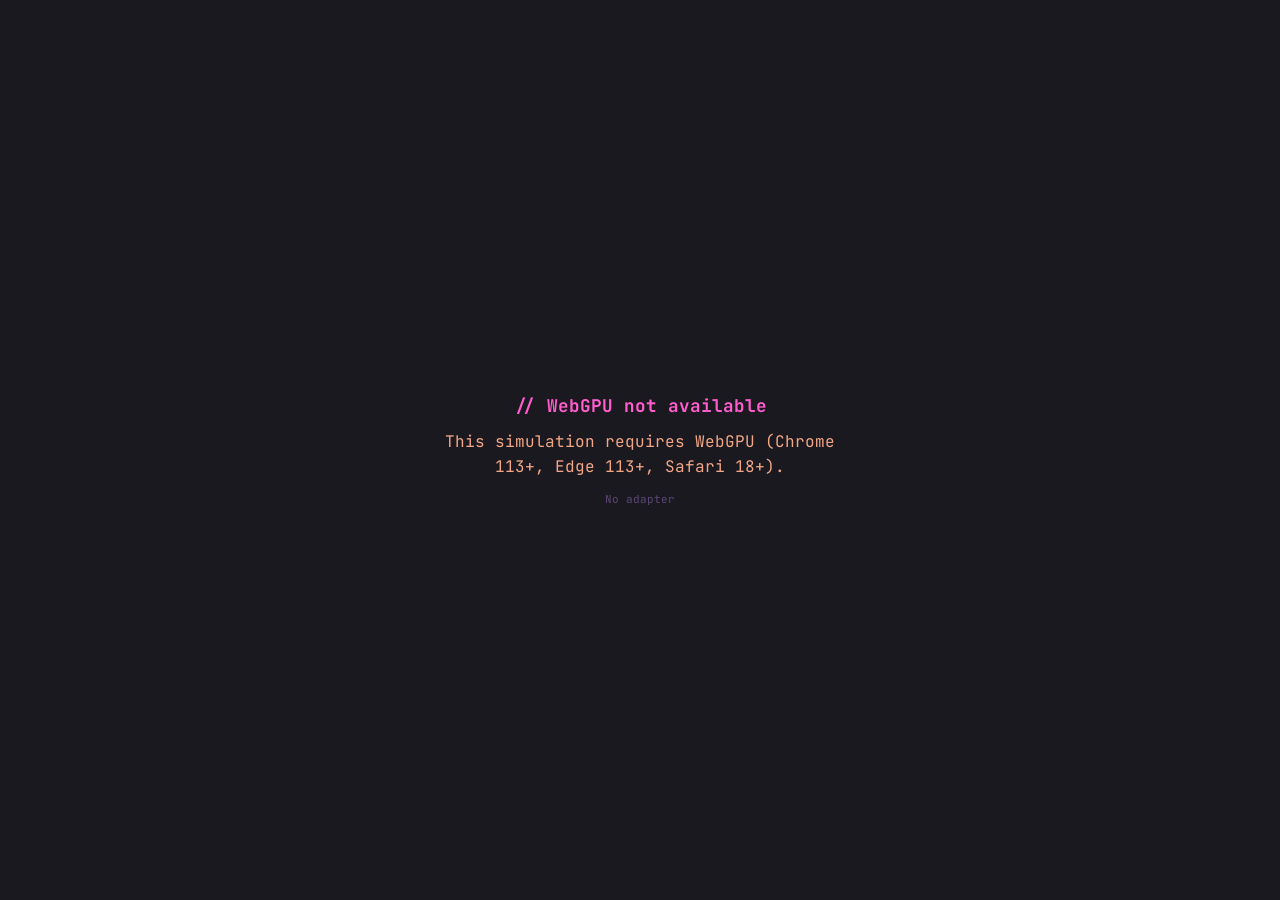
<file: index.html>
<!DOCTYPE html>
<html lang="en">
<head>
<meta charset="utf-8">
<meta name="viewport" content="width=device-width, initial-scale=1">
<title>Phosphor Sand</title>
<link rel="stylesheet" href="style.css">
</head>
<body>

<div id="error">
  <h2>// WebGPU not available</h2>
  <p>This simulation requires WebGPU (Chrome 113+, Edge 113+, Safari 18+).</p>
</div>

<div id="app" style="display:none">
  <div id="canvas-wrap">
    <canvas id="canvas" width="256" height="256"></canvas>
    <div id="sim-error-banner"></div>
  </div>
  <div id="toolbar">
    <div class="tool-group" id="particle-tools">
      <label>Draw</label>
      <!-- buttons generated from TOOLS in src/config.js -->
    </div>
    <div class="tool-group">
      <label>Size</label>
      <input type="range" id="brush-size" min="1" max="12">
    </div>
    <div class="tool-group">
      <label>Speed</label>
      <input type="range" id="sim-speed" min="1" max="8">
    </div>
    <div class="tool-group">
      <button class="ctrl-btn" id="btn-pause">⏸</button>
      <button class="ctrl-btn" id="btn-clear">Clear</button>
    </div>
  </div>
  <div id="pipeline-status">
    <span><span id="h-sim" class="health"></span>SIM</span>
    <span><span id="h-ren" class="health"></span>RENDER</span>
  </div>
  <div id="status"></div>
  <div id="debug-log" class="ok"></div>
</div>

<script type="module" src="src/main.js"></script>
</body>
</html>
</file>
<file: style.css>
@import url('https://fonts.googleapis.com/css2?family=JetBrains+Mono:wght@400;600&display=swap');
* { margin: 0; padding: 0; box-sizing: border-box; }
:root {
  --bg: #1a1920; --surface: #252330; --border: #3a3848;
  --text: #8dd894; --text-dim: #5d4776; --glow: #5efdf7;
}
body {
  background: var(--bg); color: var(--text);
  font-family: 'JetBrains Mono', monospace;
  display: flex; flex-direction: column; align-items: center;
  justify-content: center; min-height: 100vh;
  overflow: hidden; padding: 8px;
}
#error {
  display: none; color: #f3a787; text-align: center;
  padding: 2em; max-width: 500px; line-height: 1.6;
}
#error h2 { color: #ff5dcc; margin-bottom: 0.5em; font-size: 1.1em; }
#app { display: flex; flex-direction: column; align-items: center; gap: 10px; }
#canvas-wrap {
  position: relative; border: 1px solid var(--border);
  border-radius: 6px; overflow: hidden;
  box-shadow: 0 0 30px rgba(94,253,247,0.06), 0 0 60px rgba(94,253,247,0.03),
    inset 0 0 20px rgba(0,0,0,0.3);
}
canvas {
  display: block;
  width: min(80vw, 80vh, 560px); height: min(80vw, 80vh, 560px);
  image-rendering: pixelated; image-rendering: crisp-edges;
  cursor: crosshair;
  touch-action: none;
  -webkit-touch-callout: none;
  -webkit-user-select: none;
  user-select: none;
}
#canvas-wrap::after {
  content: ''; position: absolute; inset: 0; pointer-events: none;
  background: radial-gradient(ellipse at center, transparent 60%, rgba(0,0,0,0.35) 100%);
  border-radius: 6px;
}

/* Error banner overlay on canvas */
#sim-error-banner {
  display: none;
  position: absolute; bottom: 8px; left: 8px; right: 8px;
  background: rgba(50, 20, 30, 0.92);
  border: 1px solid #ff5dcc;
  border-radius: 4px; padding: 8px 10px;
  font-size: 10px; color: #f3a787;
  line-height: 1.4; z-index: 10;
  max-height: 80px; overflow-y: auto;
}
#sim-error-banner .err-title {
  color: #ff5dcc; font-weight: 600; margin-bottom: 2px;
}

#toolbar {
  display: flex; flex-wrap: wrap; gap: 6px;
  align-items: center; justify-content: center; max-width: 560px;
}
.tool-group {
  display: flex; gap: 3px; align-items: center;
  background: var(--surface); border: 1px solid var(--border);
  border-radius: 5px; padding: 4px 6px;
}
.tool-group label {
  font-size: 10px; color: var(--text-dim); margin-right: 4px;
  text-transform: uppercase; letter-spacing: 0.5px;
}
.particle-btn {
  width: 28px; height: 28px; border: 2px solid transparent;
  border-radius: 4px; cursor: pointer;
  transition: border-color 0.15s, box-shadow 0.15s;
  background: var(--surface);
}
.particle-btn:hover { border-color: var(--text-dim); }
.particle-btn.active {
  border-color: var(--glow);
  box-shadow: 0 0 8px rgba(94,253,247,0.3);
}
.particle-btn .swatch {
  display: block; width: 100%; height: 100%; border-radius: 2px;
}
.ctrl-btn {
  background: var(--surface); border: 1px solid var(--border);
  color: var(--text); font-family: inherit; font-size: 11px;
  padding: 4px 10px; border-radius: 4px; cursor: pointer;
  transition: border-color 0.15s, color 0.15s;
}
.ctrl-btn:hover { border-color: var(--text); color: var(--glow); }
input[type="range"] {
  -webkit-appearance: none; appearance: none;
  width: 70px; height: 4px; background: var(--border);
  border-radius: 2px; outline: none;
}
input[type="range"]::-webkit-slider-thumb {
  -webkit-appearance: none; width: 12px; height: 12px;
  background: var(--text); border-radius: 50%; cursor: pointer;
}
/* Pipeline health indicators */
.health { display: inline-block; width: 6px; height: 6px; border-radius: 50%; margin-right: 3px; }
.health.ok { background: #8dd894; box-shadow: 0 0 4px #8dd894; }
.health.fail { background: #ff5dcc; box-shadow: 0 0 4px #ff5dcc; animation: pulse 1s infinite; }
@keyframes pulse { 50% { opacity: 0.4; } }

#status {
  font-size: 10px; color: var(--text-dim); text-align: center;
  min-height: 14px; line-height: 14px; max-width: 560px;
}
#pipeline-status {
  font-size: 9px; color: var(--text-dim); display: flex;
  gap: 10px; justify-content: center; align-items: center;
}
#debug-log {
  font-size: 9px; color: var(--text-dim); text-align: left;
  max-width: 560px; width: 100%; max-height: 80px; overflow-y: auto;
  padding: 4px; background: rgba(0,0,0,0.3); border-radius: 4px;
  margin-top: 4px; white-space: pre-wrap; word-break: break-all;
}
#debug-log.err { border-left: 2px solid #ff5dcc; }
#debug-log.ok { border-left: 2px solid #8dd894; }
#sim-error-banner .err-hint { margin-top: 4px; color: var(--text-dim); }
.particle-btn .swatch.eraser { border: 1px solid var(--border); }
.err-detail { margin-top: 1em; font-size: 11px; color: var(--text-dim); word-break: break-all; }
</file>
